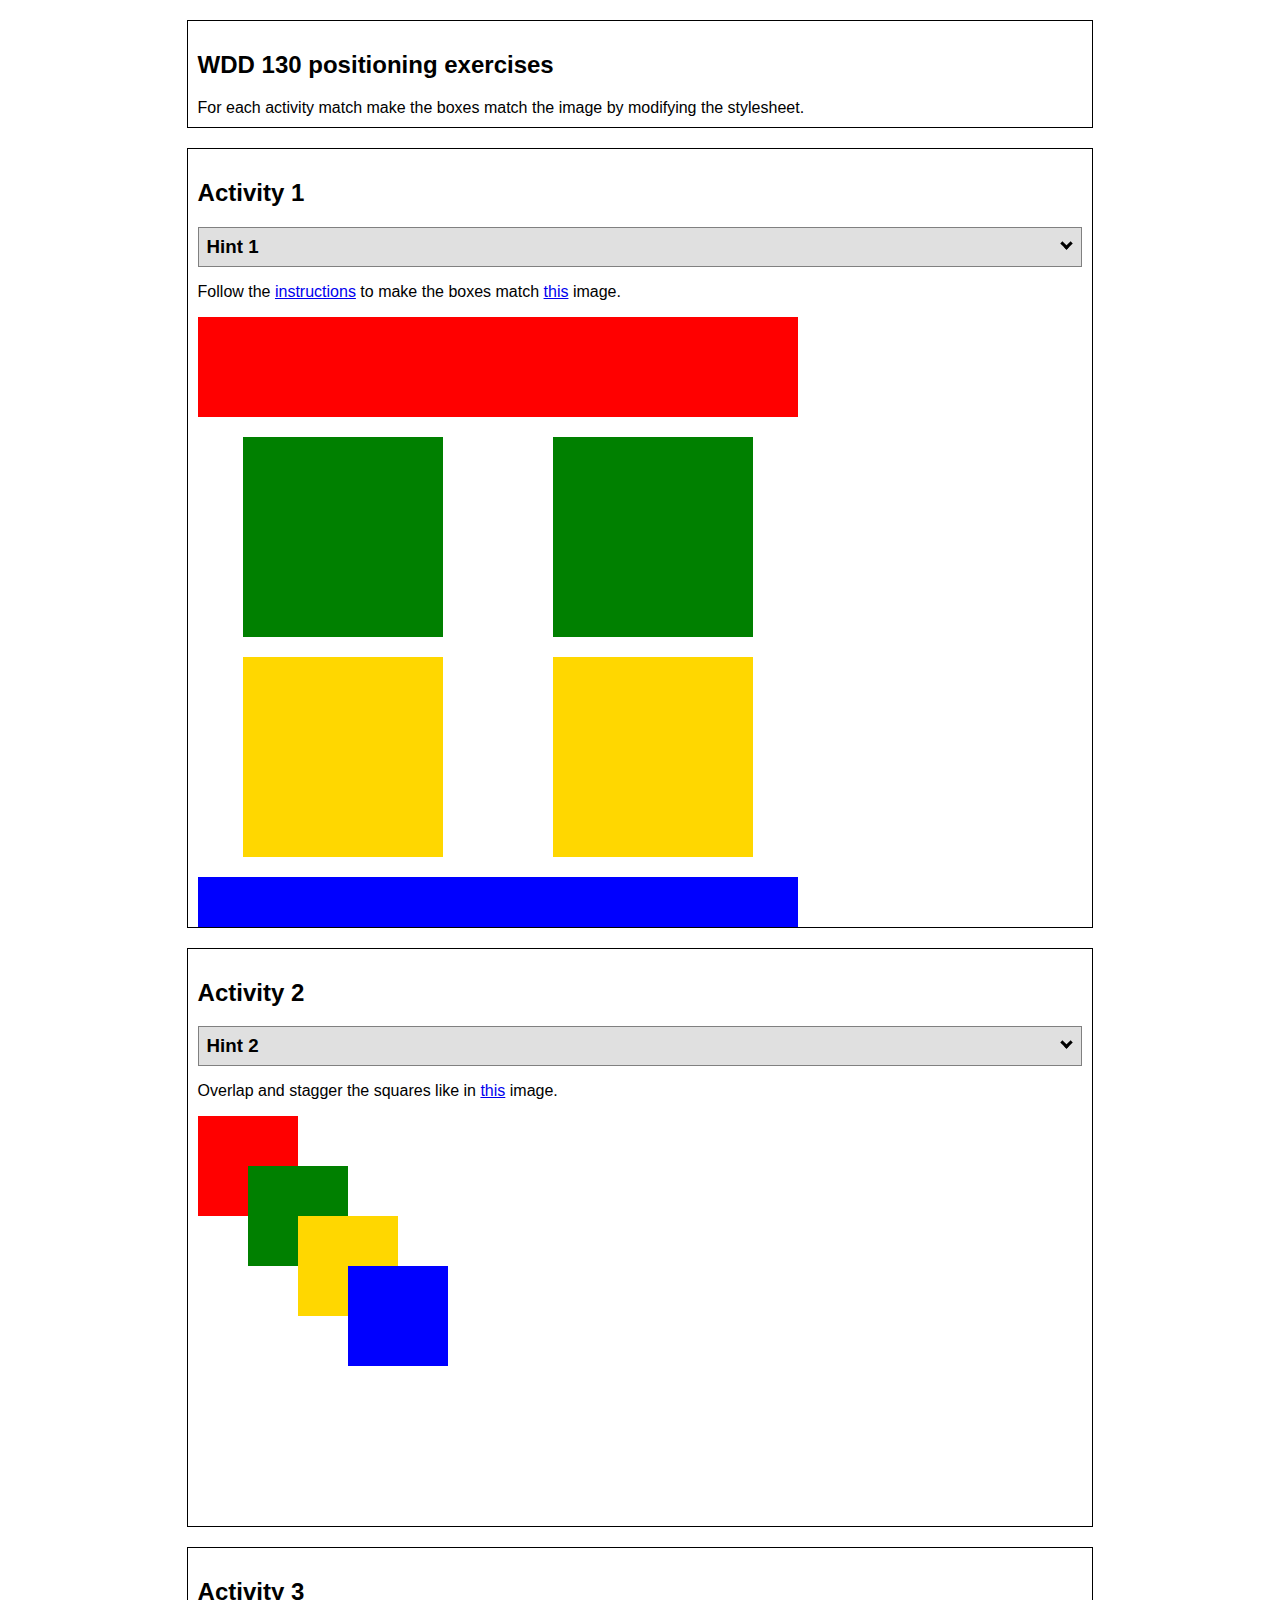
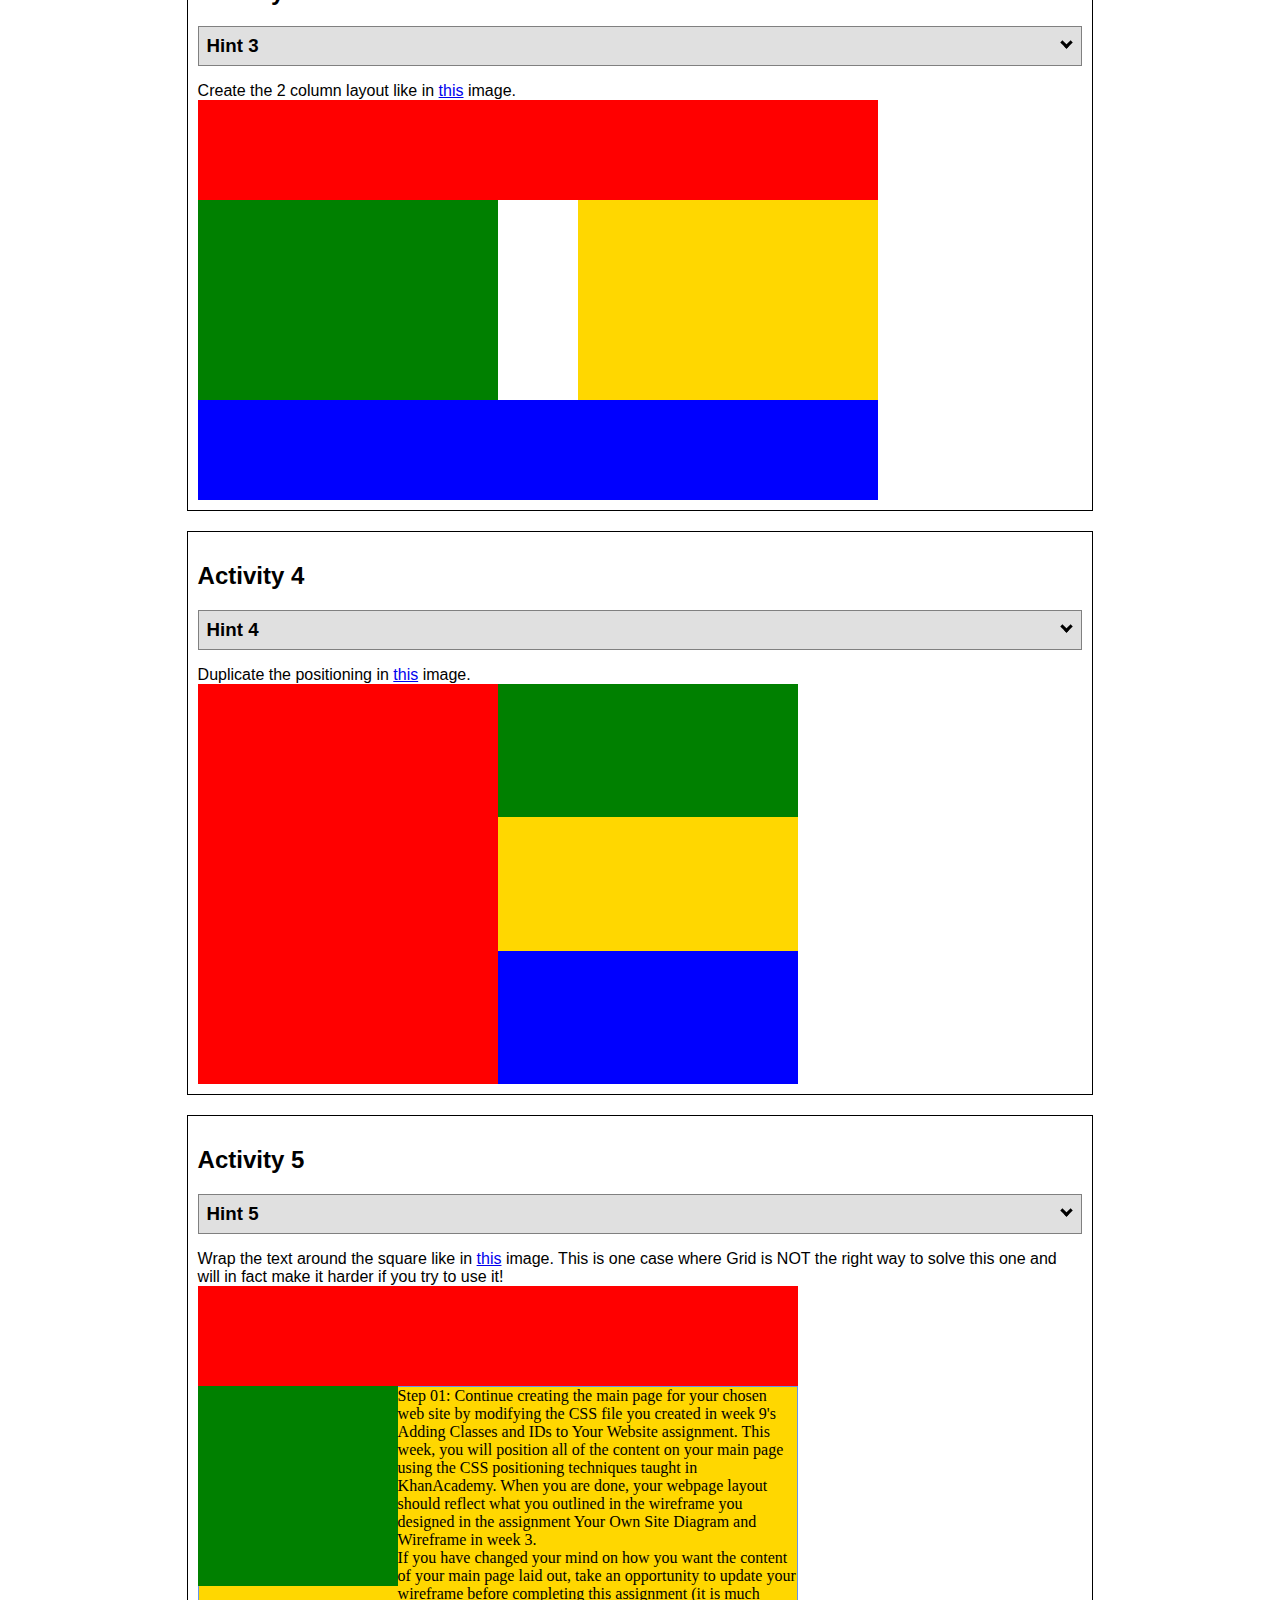
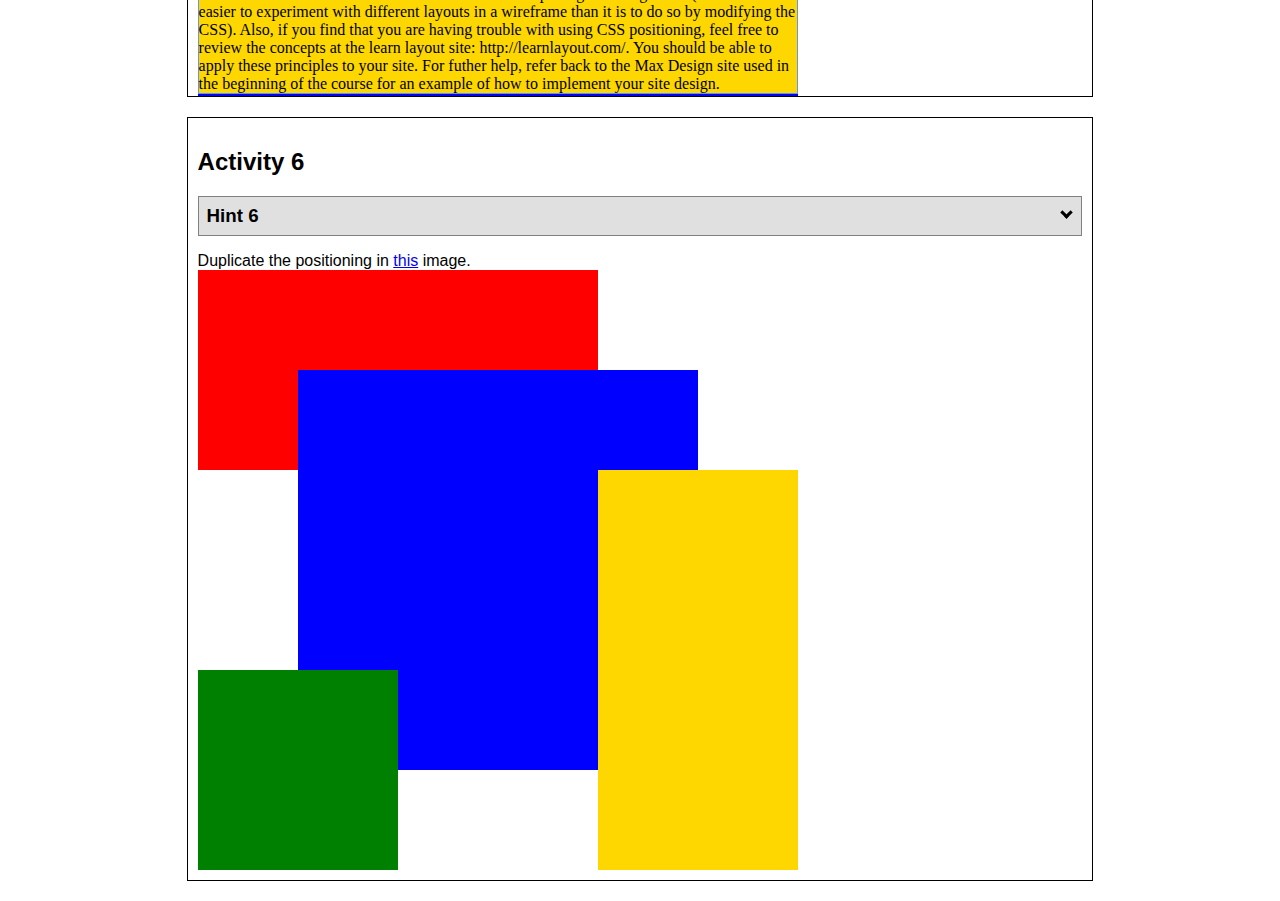
<file: positioning.html>
<!DOCTYPE html>
<html lang="en">
  <head>
    <!-- HTML - Name: positioning.html -->
    <title>Positioning Activity</title>
    <link rel="stylesheet" type="text/css" href="positionstyles.css" />
  </head>
  <body>
    <div class="activity">
      <h2>WDD 130 positioning exercises</h2>
      For each activity match make the boxes match the image by modifying the
      stylesheet.
    </div>
    <div class="activity">
      <h2>Activity 1</h2>
      <section class="hint">
        <input type="checkbox" /><i></i>
        <h3>Hint 1</h3>
        <div>
          <p>
            Check out the
            <a
              href="https://byui-cit.github.io/wdd130/activities/css-positioning.html"
              target="_blank"
              >activity instructions</a
            >
            in Ilearn!
          </p>
        </div>
      </section>
      <p>
        Follow the
        <a
          href="https://byui-cit.github.io/wdd130/activities/css-positioning.html"
          target="_blank"
          >instructions</a
        >
        to make the boxes match
        <a
          href="https://byui-cit.github.io/wdd130/images/example1.png"
          target="_blank"
          >this</a
        >
        image.
      </p>
      <div class="content1">
        <div class="red1"></div>
        <div class="green1"></div>
        <div class="green1"></div>
        <div class="yellow1"></div>
        <div class="yellow1"></div>
        <div class="blue1"></div>
      </div>
    </div>
    <div class="activity">
      <h2>Activity 2</h2>
      <section class="hint">
        <input type="checkbox" />
        <h3>Hint 2</h3>
        <i></i>
        <div>
          <p>
            Remember that the best way to shift elements around slightly on the
            page is with Margins. You could also use Grid. Either would work for
            this. If you choose margin remember that you can use a
            <em>negative</em> margin. (ie margin-top: -20px;)
          </p>
          <h4>Properties used:</h4>
          <ul>
            <li>margin-top, margin-left</li>
            <li>...or...</li>
            <li>grid-template-columns: 50px 50px 50px 50px 50px</li>
          </ul>
        </div>
      </section>
      <p>
        Overlap and stagger the squares like in
        <a
          href="https://byui-cit.github.io/wdd130/images/example2.png"
          target="_blank"
          >this</a
        >
        image.
      </p>
      <div class="content2">
        <div class="red2"></div>
        <div class="green2"></div>
        <div class="yellow2"></div>
        <div class="blue2"></div>
      </div>
    </div>
    <div class="activity">
      <h2>Activity 3</h2>
      <section class="hint">
        <input type="checkbox" />
        <h3>Hint 3</h3>
        <i></i>
        <div>
          <p>
            This one is going to be best solved with CSS Grid. Remember to make
            the boxes the right width first...then start moving them around.
          </p>
          <h4>Properties used:</h4>
          <ul>
            <li>display:grid;</li>
            <li>grid-template-columns:</li>
            <li>grid-column-gap:</li>
            <li>grid-column:</li>
          </ul>
        </div>
      </section>
      Create the 2 column layout like in
      <a
        href="https://byui-cit.github.io/wdd130/images/example3.png"
        target="_blank"
        >this</a
      >
      image.
      <div class="content3">
        <div class="red3"></div>
        <div class="green3"></div>
        <div class="yellow3"></div>
        <div class="blue3"></div>
      </div>
    </div>
    <div class="activity">
      <h2>Activity 4</h2>
      <section class="hint">
        <input type="checkbox" />
        <h3>Hint 4</h3>
        <i></i>
        <div>
          <p>
            For the others we have been primarily concerned with width. For this
            one you will need to adjust height as well.
          </p>
          <h4>Properties used:</h4>
          <ul>
            <li>display:grid;</li>
            <li>grid-template-columns:</li>
            <li>grid-row:</li>
          </ul>
        </div>
      </section>
      Duplicate the positioning in
      <a
        href="https://byui-cit.github.io/wdd130/images/example4.png"
        target="_blank"
        >this</a
      >
      image.
      <div class="content4">
        <div class="red4"></div>
        <div class="green4"></div>
        <div class="yellow4"></div>
        <div class="blue4"></div>
      </div>
    </div>

    <div class="activity">
      <h2>Activity 5</h2>
      <section class="hint">
        <input type="checkbox" />
        <h3>Hint 5</h3>
        <i></i>
        <div>
          <p>
            Grid is <strong>not</strong> the right way to do this. In fact there
            is only one way to really do that...and that is with float. Remember
            that we float the thing we want the text to wrap around. Also
            remember to start by making all the shapes the right size and shape.
          </p>
          <h4>Properties used:</h4>
          <ul>
            <li>float: left;</li>
          </ul>
        </div>
      </section>
      Wrap the text around the square like in
      <a
        href="https://byui-cit.github.io/wdd130/images/example5.png"
        target="_blank"
        >this</a
      >
      image. This is one case where Grid is NOT the right way to solve this one
      and will in fact make it harder if you try to use it!
      <div class="content5">
        <div class="red5"></div>
        <div class="green5"></div>
        <div class="yellow5">
          Step 01: Continue creating the main page for your chosen web site by
          modifying the CSS file you created in week 9's Adding Classes and IDs
          to Your Website assignment. This week, you will position all of the
          content on your main page using the CSS positioning techniques taught
          in KhanAcademy. When you are done, your webpage layout should reflect
          what you outlined in the wireframe you designed in the assignment Your
          Own Site Diagram and Wireframe in week 3. <br />
          If you have changed your mind on how you want the content of your main
          page laid out, take an opportunity to update your wireframe before
          completing this assignment (it is much easier to experiment with
          different layouts in a wireframe than it is to do so by modifying the
          CSS). Also, if you find that you are having trouble with using CSS
          positioning, feel free to review the concepts at the learn layout
          site: http://learnlayout.com/. You should be able to apply these
          principles to your site. For futher help, refer back to the Max Design
          site used in the beginning of the course for an example of how to
          implement your site design.
        </div>
        <div class="blue5"></div>
      </div>
    </div>
    <div class="activity">
      <h2>Activity 6</h2>
      <section class="hint">
        <input type="checkbox" />
        <h3>Hint 6</h3>
        <i></i>
        <div>
          <p>
            This one is all about visualizing the grid behind the layout. If you
            are having a hard time doing that first: all the sizes are even
            multiples of 100, and second here is another example with the lines
            drawn:
            <a
              href="https://byui-cit.github.io/wdd130/images/example6-hint.png"
              target="_blank"
              >example 6 with lines</a
            >. For this one you will find it easiest if you use px for the
            column width. You can also use <kbd>z-index</kbd> to control the
            element layering.
          </p>
          <h4>Properties used:</h4>
          <ul>
            <li>display:grid;</li>
            <li>grid-template-columns:</li>
            <li>grid-column:</li>
            <li>grid-row:</li>
            <li>
              <a
                href="https://www.w3schools.com/cssref/pr_pos_z-index.asp"
                target="_blank"
                >z-index:</a
              >
            </li>
          </ul>
        </div>
      </section>
      Duplicate the positioning in
      <a
        href="https://byui-cit.github.io/wdd130/images/example6.png"
        target="_blank"
        >this</a
      >
      image.
      <div class="content6">
        <div class="red6"></div>
        <div class="green6"></div>
        <div class="yellow6"></div>
        <div class="blue6"></div>
      </div>
    </div>
  </body>
</html>
</file>
<file: positionstyles.css>
/* CSS - Name: "positionstyles.css" */
/* Activity 1 styles */
.content1 {
    /* This is the parent of the activity 1 boxes. */
    display: grid;
    grid-template-columns: 1fr 1fr;
    justify-items: center;
    grid-gap: 20px;
    width: 600px;
    height: 600px;
  }
  
  .red1 { 
    width: 100%; 
    height: 100px; 
    background-color: red; 
    grid-column: 1/3;
  
  
  } 
  .green1 {
    width: 200px; 
    height: 200px; 
    background-color: green; 
  
  } 
  .yellow1 {
    width: 200px; 
    height: 200px; 
    background-color: gold;
    
    
    
  } 
  .blue1 {
    width: 100%; 
    height: 100px; 
    background-color: blue; 
    grid-column: 1/3;
    
  } 
  /* Activity 2 styles */ 
  /*.content2 {
    /* This is the parent of the activity 2 boxes. */
  
  .red2 {
    width: 100px; 
    height: 100px; 
    background-color: red; 
    position: relative;
    top: 0px;
    left: 0px;
  } 
  .green2 { 
    width: 100px; 
    height: 100px; 
    background-color: green; 
    position: relative;
    top: -50px;
    left: 50px;
  } 
  .yellow2 {
    width: 100px; 
    height: 100px; 
    background-color: gold;
    position: relative;
    top: -100px;
    left: 100px;
    
    
  } 
  .blue2 {
    width: 100px; 
    height: 100px; 
    background-color: blue; 
    position: relative;
    top: -150px;
    left: 150px
    
    
  } 
  /* Activity 3 styles */ 
  .content3 {
    /* This is the parent of the activity 3 boxes. */
    display: grid;
    width: 600px;
    grid-column-gap: 80px;
    grid-template-columns: 300px 300px ;
    grid-template-rows: 100px 200px 100px;
    
    
  }
  .red3 {
    width: 100%; 
    height: 100px; 
    background-color: red; 
    grid-column: 1/3;
  } 
  .green3 {
    
    height: 200px; 
    background-color: green;
    grid-column-start: 1;
    grid-row-start: 2;
    
    
  } 
  .yellow3 {
     
    height: 200px; 
    background-color: gold; 
    grid-column-start: 2;
    grid-row-start: 2;
    
  } 
  .blue3 {
    width: 100%;
    height: 100px; 
    background-color: blue;
    grid-column:1/3;
    
  } 
  /* Activity 4 styles */ 
  .content4 {
    /* This is the parent of the activity 4 boxes. */
    display: flex;
    height: 400px;
    justify-content: center;
    flex-direction: column;
    flex-wrap: wrap;
    height: 400px;
    width: 400px;
  }
  .red4 {
    width: 300px; 
    height: 500px; 
    background-color: red; 
    flex-grow: 1;
    flex-shrink: 1;
    flex-basis: auto;
  } 
  .green4 {
    width: 300px; 
    height: 100px; 
    background-color: green;
    flex-grow: 1;
    flex-shrink: 1;
    flex-basis: auto;
    
  } 
  .yellow4 {
    width: 300px; 
    height: 100px; 
    background-color: gold; 
    flex-grow: 1;
    flex-shrink: 1;
    flex-basis: auto;
  } 
  .blue4 {
    width: 300px; 
    height: 100px; 
    background-color: blue;
    flex-grow: 1;
    flex-shrink: 1;
    flex-basis: auto;
  } 
  /* Activity 5 styles */ 
  .content5 {
    /* This is the parent of the activity 5 boxes. */
    height: 400px;
    font-family: serif;
  }
  .red5 { 
    width: 600px; 
    height: 100px; 
    background-color: red; 
  } 
  .green5 { 
    width: 200px; 
    height: 200px; 
    background-color: green; 
    float: left;
  
  } 
  .yellow5 {
    width: 598px; 
    height: auto; 
    background-color: gold; 
    border: solid 1.5px CornflowerBlue;
  
  } 
  .blue5 {
    width: 600px; 
    height: 100px; 
    background-color: blue; 
  } 
  /* Activity 6 styles */ 
  .content6 {
    /* This is the parent of the activity 6 boxes. */
    display: grid;
    width: 600px;
    grid-template-columns: 100px 100px 100px 100px 100px 100px;
    grid-template-rows: 100px 100px 100px 100px 100px 100px;
  }
  .red6 {
    width: 400px; 
    height: 200px; 
    background-color: red; 
    grid-row-end: 2;
    grid-row-start: 1;
    z-index: 1;
  } 
  .green6 {
    width: 200px; 
    height: 200px; 
    grid-column-start:1;
    grid-row-start: 5;
    background-color: green; 
    z-index: 3;
  } 
  .yellow6 {
    width: 200px; 
    height: 400px; 
    background-color: gold; 
    grid-column-start: 5;
    grid-row-start: 3; 
    z-index: 4;
  } 
  .blue6 {
    width: 400px; 
    height: 400px; 
    background-color: blue; 
    grid-column-start: 2;
    grid-row-start: 2;
    z-index: 2;
  } 
  
  
  /* Do not make any changes below here */
  .activity {
    width: 70%; 
    margin: 20px auto; 
    font-family: Arial, sans-serif; 
    border: 1px solid black; 
    padding: 10px; 
    clear:both; 
    overflow: auto;
  } 
  
  .hint {
    border: 1px solid grey;
    background: #e0e0e0;
    padding: .5em;
    position: relative;
    margin: 1em 0;
  }
  .hint h3 {
    margin: 0;
  }
  .hint:hover {
    background: #d0d0d0;
  }
  .hint > div {
    display: none;
  }
  
  .hint input[type=checkbox] {
    position: absolute;
    width: 100%;
    height: 100%;
    opacity: 0;
    z-index: 1;
    cursor: pointer;
  }
  
  .hint input[type=checkbox]:checked ~ div {
    display: block;
  }
  
  .hint i {
    position: absolute;
    transform: translate(-6px, 0);
    margin-top: 16px;
    right: 10px;
    top: -3px;
  }
  .hint i:before, .hint i:after {
    content: "";
    position: absolute;
    background-color: black;
    width: 3px;
    height: 9px;
  }
  .hint i:before {
    transform: translate(2px, 0) rotate(45deg);
  }
  .hint i:after {
    transform: translate(-2px, 0) rotate(-45deg);
  }
  
  .hint input[type=checkbox]:checked ~ i:before {
    transform: translate(-2px, 0) rotate(45deg);
  }
  .hint input[type=checkbox]:checked ~ i:after {
    transform: translate(2px, 0) rotate(-45deg);
  }
  .hint a {
    position: relative;
    z-index: 1;
  }
</file>
